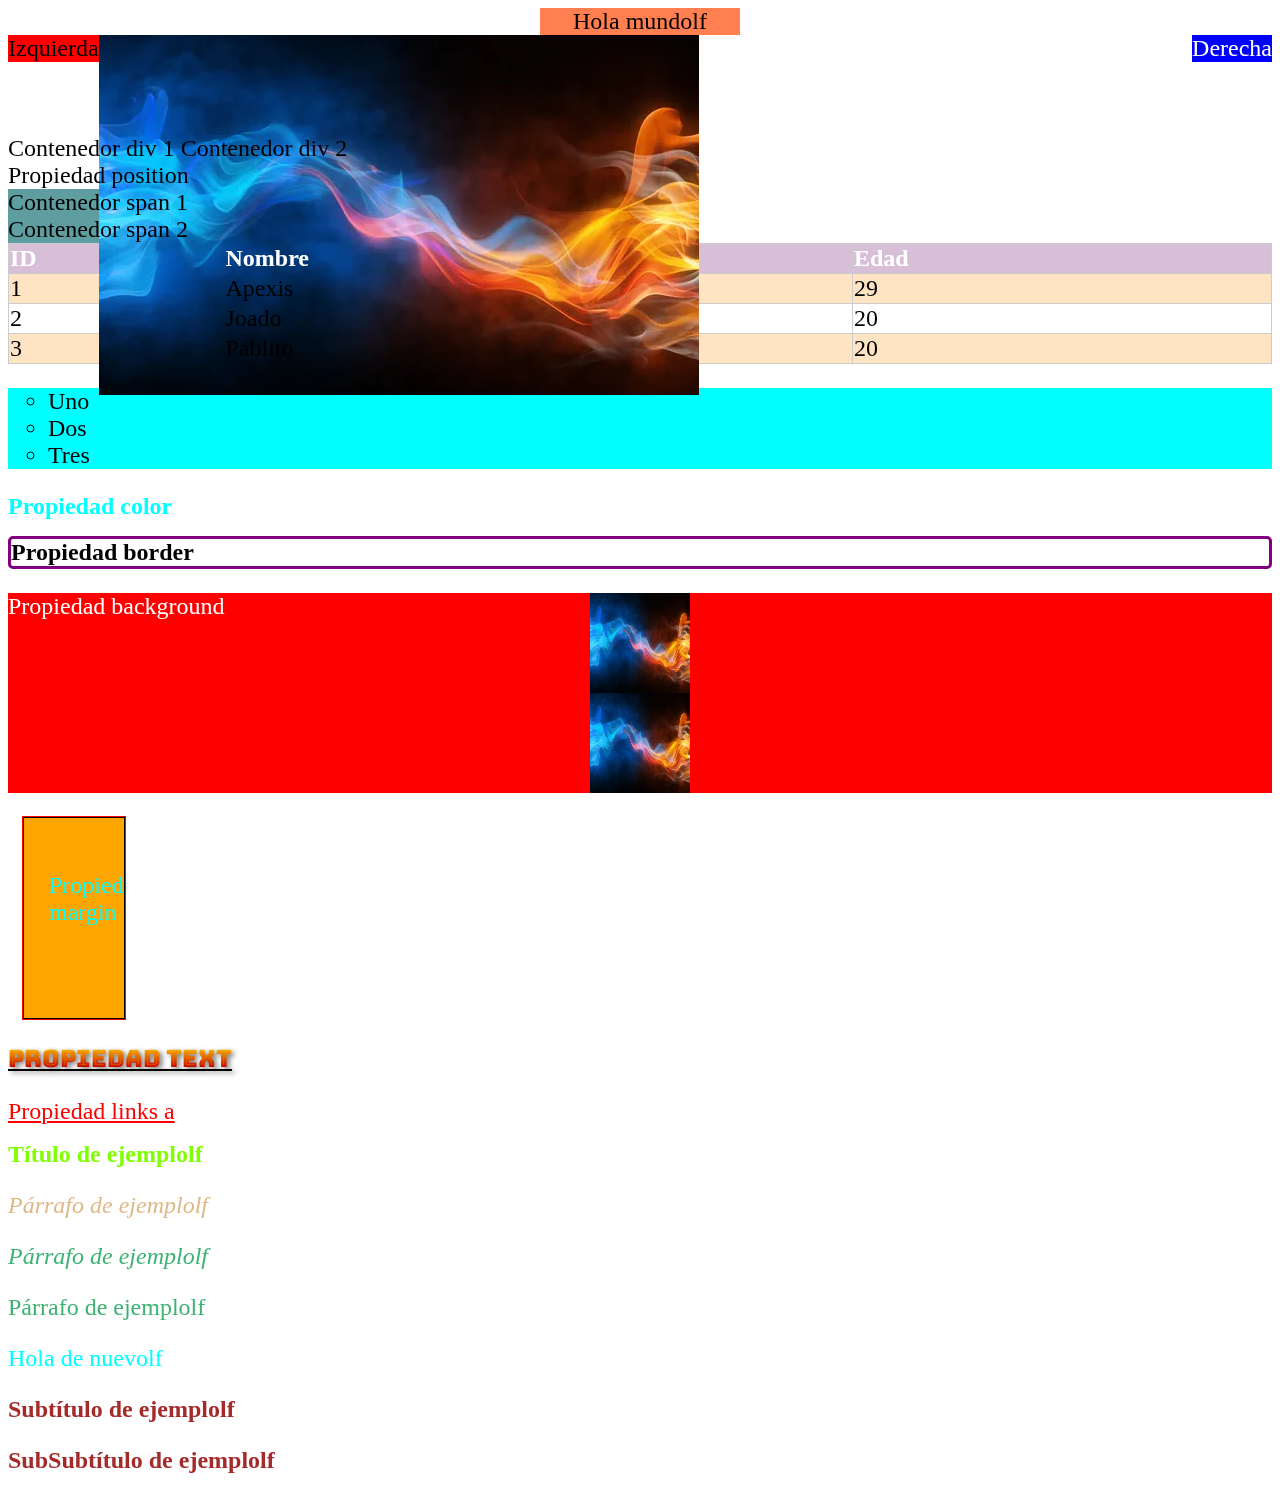
<file: index.html>
<!DOCTYPE html>
<html>

<head>
    <title>Index</title>
    <link rel="stylesheet" href="./style.css"/>
    <link rel="preconnect" href="https://fonts.googleapis.com">
<link rel="preconnect" href="https://fonts.gstatic.com" crossorigin>
<link href="https://fonts.googleapis.com/css2?family=Bungee+Spice&display=swap" rel="stylesheet">
</head>

<body>
    <div class="center">
        Hola mundolf
    </div>
    <div class="container">
        <div class="left">Izquierda</div>
        <div class="right">Derecha</div>
        <img src="bgTest.jpg"/>
    </div>
    <div class="inline">Contenedor div 1</div>
    <div class="inline">Contenedor div 2</div>
    
    <article id="position">
        Propiedad position
    </article>
    <span>Contenedor span 1</span>
    <span>Contenedor span 2</span>
    <table>
        <theader>
          <th>ID</th>
          <th>Nombre</th>
          <th>Edad</th>
        </theader>
        <tbody>
            <tr>
                <td>1</td>
                <td>Apexis</td>
                <td>29</td>
            </tr>
            <tr>
                <td>2</td>
                <td>Joado</td>
                <td>20</td>
            </tr>
            <tr>
                <td>3</td>
                <td>Pablito</td>
                <td>20</td>
            </tr>
        </tbody>
    </table>
    <ul>
        <li>Uno</li>
        <li>Dos</li>
        <li>Tres</li>
    </ul>
    <h1 class="color">Propiedad color</h1>
    <h1 class="border">Propiedad border</h1>
    <article id="fondo">
        <p>Propiedad background</p>
    </article>

    <div class="margen">
        <p>Propiedad margin</p>
    </div>
    <p class="text">Propiedad text</p>
    <a target="_blank" href="https://www.google.es">Propiedad links a </a>
    <h1 id="titulo">Título de ejemplolf</h1>
    <p class="texto">Párrafo de ejemplolf</p>
    <p class="texto especial">Párrafo de ejemplolf</p>
    <p class="especial">Párrafo de ejemplolf</p>
   
    <div>
        <p>Hola de nuevolf</p>
        <h2>Subtítulo de ejemplolf</h2>
        <h3>SubSubtítulo de ejemplolf</h3>
    </div>
</body>

</html>
</file>
<file: style.css>
#titulo{
    color: chartreuse;
    font-weight: bold;
}


p.texto{
    color: burlywood;
    font-style: italic;
}

p.especial{
    color: mediumseagreen;
}

div p {
    color: aqua;
}

div h2, div h3{
    color: brown;
}

* {
    font-size: 24px;
    /* color: black; */
}
/* Esto es un comentario */

/*
Esto es un comentario de múltimples líneas
*/

/* Propiedad color con valor hexadecimal de 3 caracteres

.color { color: #CCC;
}

*/

/* Propiedad color con valor hexadecimal de 6 caracteres 

.color {
    color: #CCCCCC;
}

*/

/* Propiedad color con valor RGB */
.color {
    color: rgb(0, 255, 255);
}



.border {
    /* border: 5px outset red; */
    /*
    Estilos de bordes predefinidos

        solid
        dotted
        dashed
        double
        groove
        ridge
        inset
        outset
        none
        hidden
    */
    border-style: solid;
    border-color: purple;
    border-radius: 5px;
    border-width: 3px;

}

#fondo * {
    color: white;
    /* background-color: rgba(255, 0, 0);  */
   /* opacity: 0.3; */
    /* background-image: url(bgTest.jpg); */
    /* background-size: 100px 100px; */
    height: 200px;
    /* background-repeat: repeat-y; */
    /* background-position: 120px;  */


    /* Se puede realizar varias propiedades sobre background*/
    background: #F00 url("bgTest.jpg") repeat-y center bottom / 100px 100px;
    
}

.margen {
    background-color: orange;
    margin: 15px;
    padding: 30px 25px 20px;
    border: 1px solid black;
    height: 150px;
    width: 50px;
    overflow: scroll;
    outline: 1px solid red;
}

.text {
    font-family:"Bungee Spice",Verdana, Geneva, Tahoma, sans-serif;
    text-align: justify;
    text-decoration: underline;
    text-shadow: 3px 2px 5px gray;
}

a:link {
 color: #F00;
}

a:visited {
    color: gray;
}

a:hover {
    color: green;
}

a:active {
    color: aqua;
}

ul {
    background-color: cyan;
    list-style-position: outside;
    list-style-type: circle;
    /* padding-left: 0px; */

}


table {
    width: 100%;
    border-collapse: collapse;
}

th, td {
    border: 1px solid #ccc;
}

th {
    background-color: thistle;
    color: white;
    text-align: left;
}

tr:nth-child(odd){
    background-color: bisque;
}


tr:hover {
    background-color: navy;
    color:white;
    cursor: pointer;
}




span {
     display: block;
     /* display: none;  no mantiene el espacio de los elementos y no los muestra*/
     /* visibility: hidden;  mantiene el espacio de los elementos pero no los muestra*/
    /* width: 300px; */
    max-width: 300px;
    background-color: cadetblue;
    }


div.inline {
    display: inline;
}

#position {
    /* position:relative; */
    /* top: 25px; */
    /* position: fixed; */
    /* position: absolute; */
    position: sticky;
    left: 20px;
    top: 25px;
}

.left {
   float: left;
   background-color: #F00;
}

.container {
    height: 100px;
}

.right {
   float: right;
   background-color: blue;
   color: white;
}

.center {
    text-align: center;
    background-color: coral;
    margin: 0 auto;
    width: 200px;
   
}
</file>
